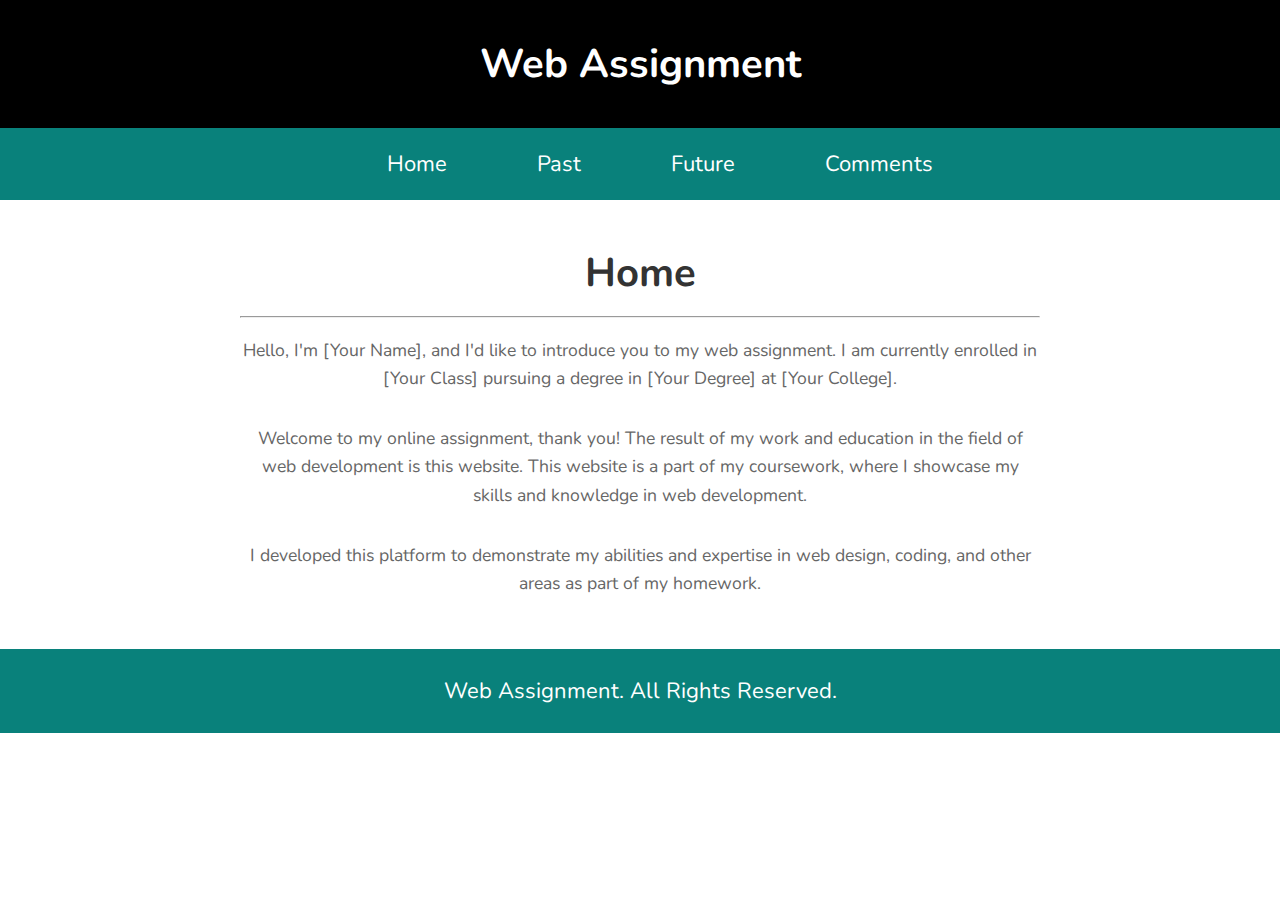
<file: index.html>
<!DOCTYPE html>
<html lang="en">
<head>
    <meta charset="UTF-8">
    <meta name="viewport" content="width=device-width, initial-scale=1.0">
    <link rel="stylesheet" href="websystems.css">
    <link rel="preconnect" href="https://fonts.googleapis.com">
    <link rel="preconnect" href="https://fonts.gstatic.com" crossorigin>
    <link href="https://fonts.googleapis.com/css2?family=Anton&family=Jost&family=Libre+Baskerville&family=Nunito&family=Roboto:wght@300&family=Russo+One&display=swap" rel="stylesheet">
    <title>Home</title>
</head>
<body>
    <div class="top-head">
        <h1>Web Assignment</h1>
    </div>
    <header>
        <nav>
            <ul>
                <li><a href="index.html">Home</a></li>
                <li><a href="past.html">Past</a></li>
                <li><a href="future.html">Future</a></li>
                <li><a href="comments.html">Comments</a></li>
            </ul>
        </nav>
    </header>
    <main>
        <div class="intro-content">
            <h1>Home</h1>
            <hr>
            <p>Hello, I'm [Your Name], and I'd like to introduce you to my web assignment. I am currently enrolled in [Your Class] pursuing a degree in [Your Degree] at [Your College].</p>
            <p>Welcome to my online assignment, thank you! The result of my work and education in the field of web development is this website. This website is a part of my coursework, where I showcase my skills and knowledge in web development.</p>
            <p>I developed this platform to demonstrate my abilities and expertise in web design, coding, and other areas as part of my homework.</p>
        </div>
    </main>
    <footer>
        <p id="footer-p">Web Assignment. All Rights Reserved.</p>
    </footer>
</body>
</html>
</file>
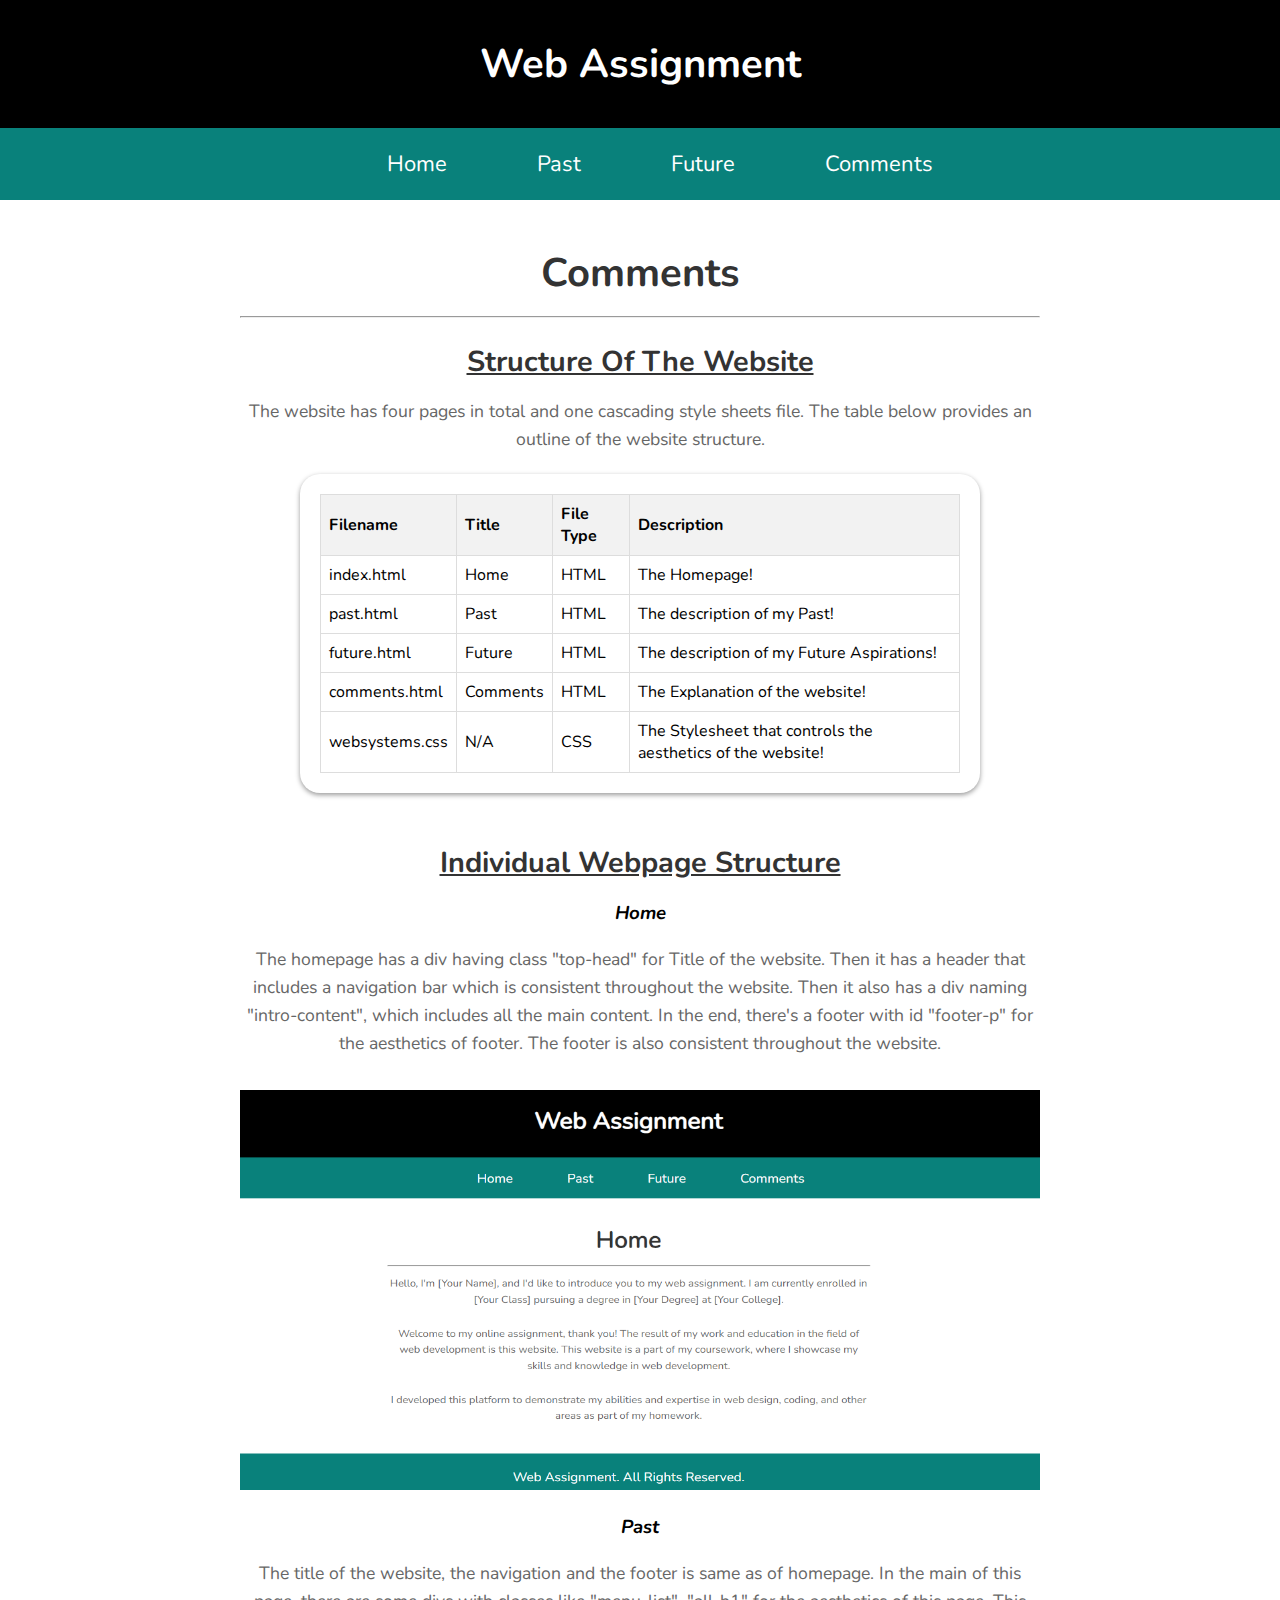
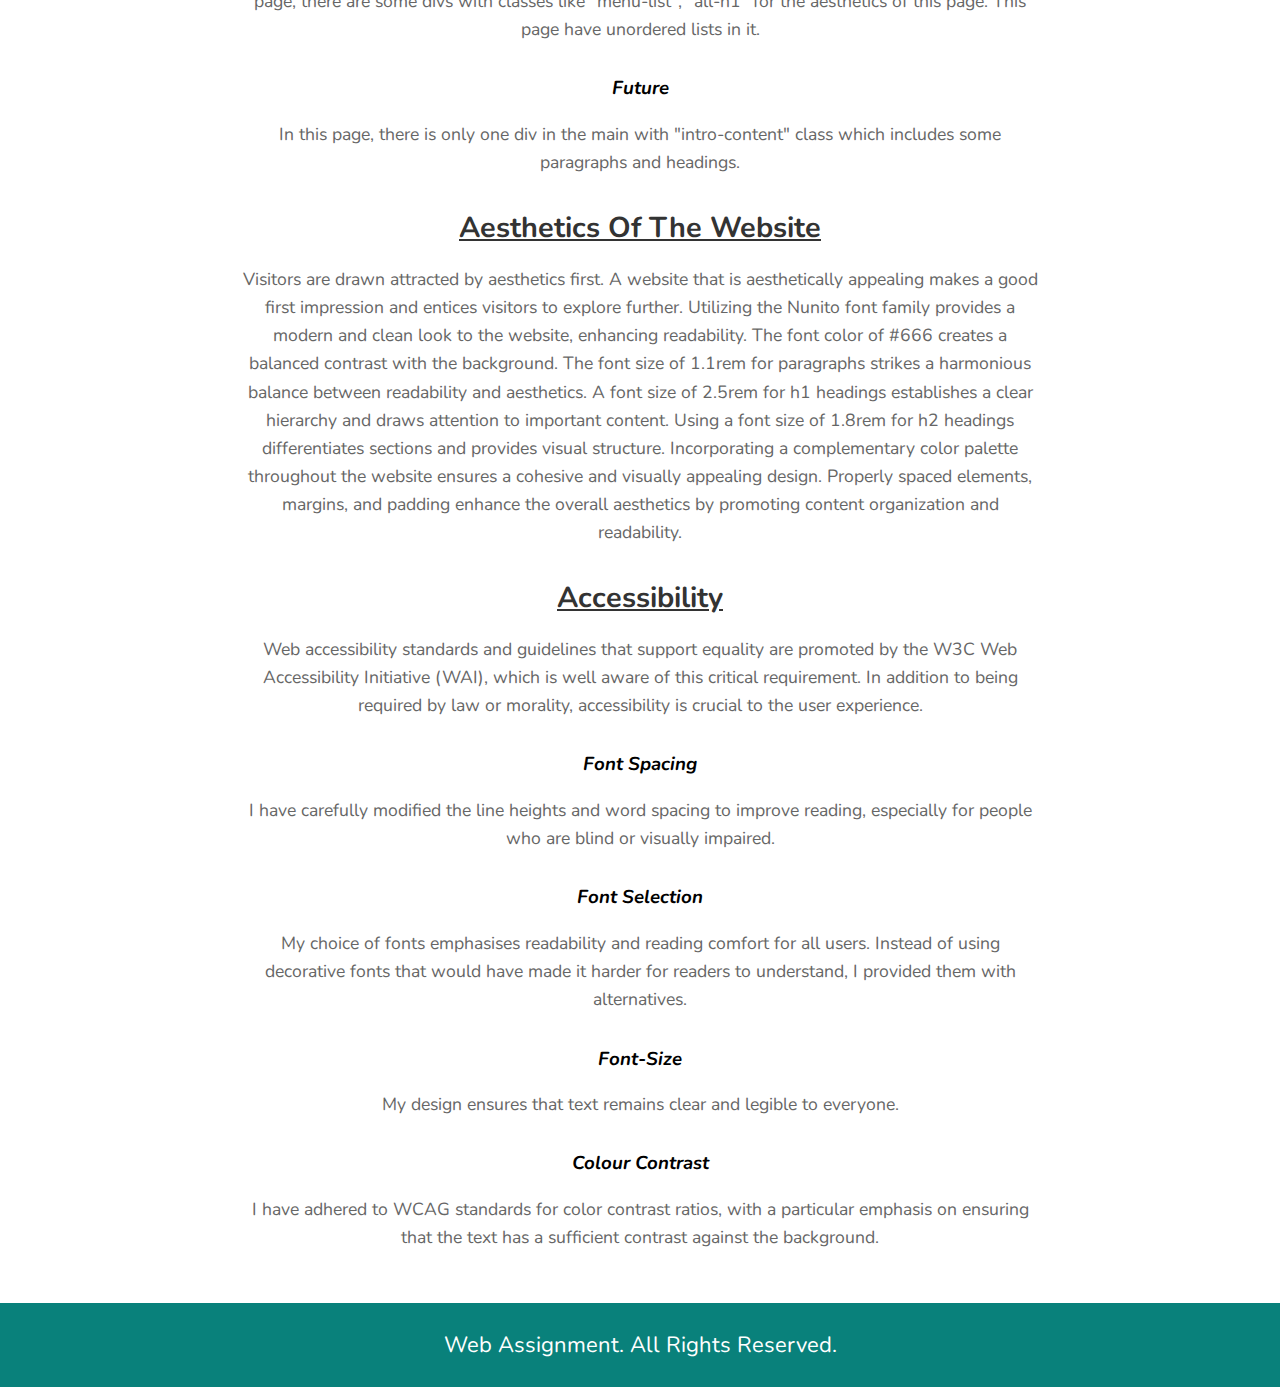
<file: comments.html>
<!DOCTYPE html>
<html lang="en">
<head>
    <meta charset="UTF-8">
    <meta name="viewport" content="width=device-width, initial-scale=1.0">
    <link rel="stylesheet" href="websystems.css">
    <link rel="preconnect" href="https://fonts.googleapis.com">
    <link rel="preconnect" href="https://fonts.gstatic.com" crossorigin>
    <link href="https://fonts.googleapis.com/css2?family=Anton&family=Jost&family=Libre+Baskerville&family=Nunito&family=Roboto:wght@300&family=Russo+One&display=swap" rel="stylesheet">
    <title>Comments</title>
</head>
<body>
    <div class="top-head">
        <h1>Web Assignment</h1>
    </div>
    <header>
        <nav>
            <ul>
                <li><a href="index.html">Home</a></li>
                <li><a href="past.html">Past</a></li>
                <li><a href="future.html">Future</a></li>
                <li><a href="comments.html">Comments</a></li>
            </ul>
        </nav>
    </header>
    <main>
        <div class="intro-content">
            <h1>Comments</h1>
            <hr>
            <h2>Structure Of The Website</h2>
            <span>The website has four pages in total and one cascading style sheets file. The table below provides an outline of the website structure.</span>
            <div class="table">
                <table>
                    <tr>
                        <th>Filename</th>
                        <th>Title</th>
                        <th>File Type</th>
                        <th>Description</th>
                    </tr>
                    <tr>
                        <td>index.html</td>
                        <td>Home</td>
                        <td>HTML</td>
                        <td>The Homepage!</td>
                    </tr>
                    <tr>
                        <td>past.html</td>
                        <td>Past</td>
                        <td>HTML</td>
                        <td>The description of my Past!</td>
                    </tr>
                    <tr>
                        <td>future.html</td>
                        <td>Future</td>
                        <td>HTML</td>
                        <td>The description of my Future Aspirations!</td>
                    </tr>
                    <tr>
                        <td>comments.html</td>
                        <td>Comments</td>
                        <td>HTML</td>
                        <td>The Explanation of the website!</td>
                    </tr>
                    <tr>
                        <td>websystems.css</td>
                        <td>N/A</td>
                        <td>CSS</td>
                        <td>The Stylesheet that controls the aesthetics of the website!</td>
                    </tr>
                </table>
            </div>
            <h2>Individual Webpage Structure</h2>
            <h3>Home</h3>
            <p>The homepage has a div having class "top-head" for Title of the website. Then it has a header that includes a navigation bar which is consistent throughout the website. 
                Then it also has a div naming "intro-content", which includes all the main content. In the end, there's a footer with id "footer-p" for the aesthetics of footer. The footer is also consistent throughout the website.
            </p>
            <div id="image">
                <img src="img.png" alt="website view">
            </div>
            <h3>Past</h3>
            <p>
                The title of the website, the navigation and the footer is same as of homepage. In the main of this page, there are some divs with classes like "menu-list", "all-h1" for the aesthetics of this page. This page have unordered lists in it.
            </p>
            <h3>Future</h3>
            <p>
                In this page, there is only one div in the main with "intro-content" class which includes some paragraphs and headings.
            </p>
            <h2>Aesthetics Of The Website</h2>
            <p>Visitors are drawn attracted by aesthetics first. A website that is aesthetically appealing makes a good first
                impression and entices visitors to explore further.
                Utilizing the Nunito font family provides a modern and clean look to the website, enhancing readability.
                The font color of #666 creates a balanced contrast with the background.
                The font size of 1.1rem for paragraphs strikes a harmonious balance between readability and aesthetics.
                A font size of 2.5rem for h1 headings establishes a clear hierarchy and draws attention to important content.
                Using a font size of 1.8rem for h2 headings differentiates sections and provides visual structure.
                Incorporating a complementary color palette throughout the website ensures a cohesive and visually appealing design.
                Properly spaced elements, margins, and padding enhance the overall aesthetics by promoting content organization and
                readability.</p>
            <h2>Accessibility</h2>
            <p>Web accessibility standards and guidelines that support equality are promoted by the W3C Web Accessibility Initiative (WAI), which is well aware of this critical requirement. In addition to being required by law or morality, accessibility is crucial to the user experience.</p>
            <h3>Font Spacing</h3>
            <p>I have carefully modified the line heights and word spacing to improve reading, especially for people who are blind or visually impaired.</p>    
            <h3>Font Selection</h3>
            <p>My choice of fonts emphasises readability and reading comfort for all users. Instead of using decorative fonts that would have made it harder for readers to understand, I provided them with alternatives.</p>
            <h3>Font-Size</h3>
            <p>My design ensures that text remains clear and legible to everyone.</p>
            <h3>Colour Contrast</h3>
            <p>I have adhered to WCAG standards for color contrast ratios, with a particular emphasis on ensuring that the text has a sufficient contrast against the background.</p>
        </div>
    </main>
    <footer>
        <p id="footer-p">Web Assignment. All Rights Reserved.</p>
    </footer>
</body>
</html>
</file>
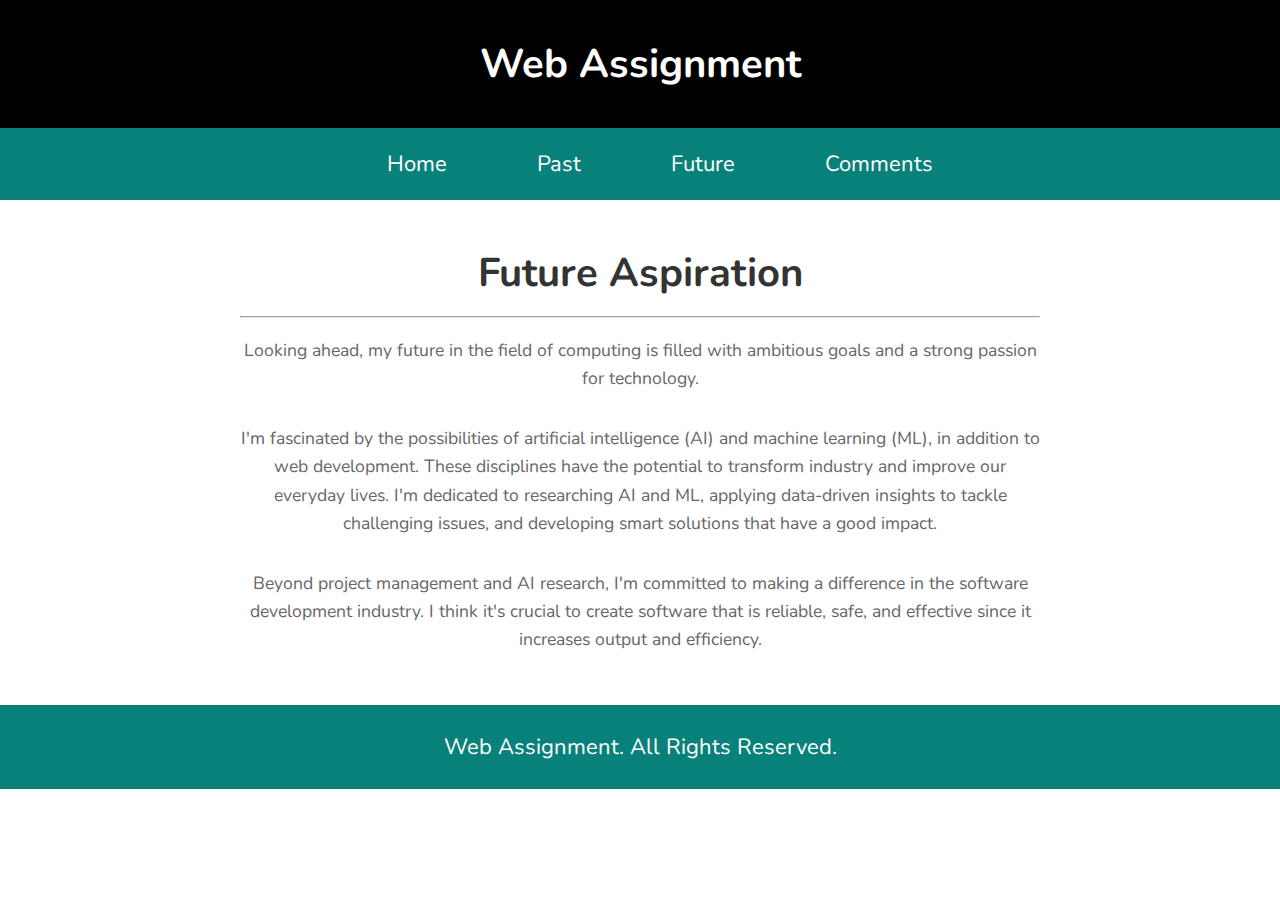
<file: future.html>
<!DOCTYPE html>
<html lang="en">
<head>
    <meta charset="UTF-8">
    <meta name="viewport" content="width=device-width, initial-scale=1.0">
    <link rel="stylesheet" href="websystems.css">
    <link rel="preconnect" href="https://fonts.googleapis.com">
    <link rel="preconnect" href="https://fonts.gstatic.com" crossorigin>
    <link href="https://fonts.googleapis.com/css2?family=Anton&family=Jost&family=Libre+Baskerville&family=Nunito&family=Roboto:wght@300&family=Russo+One&display=swap" rel="stylesheet">
    <title>Future</title>
</head>
<body>
    <div class="top-head">
        <h1>Web Assignment</h1>
    </div>
    <header>
        <nav>
            <ul>
                <li><a href="index.html">Home</a></li>
                <li><a href="past.html">Past</a></li>
                <li><a href="future.html">Future</a></li>
                <li><a href="comments.html">Comments</a></li>
            </ul>
        </nav>
    </header>
    <main>
        <div class="intro-content">
            <h1>Future Aspiration</h1>
            <hr>
            <p>Looking ahead, my future in the field of computing is filled with ambitious goals and a strong passion for technology.</p>
            <p>I'm fascinated by the possibilities of artificial intelligence (AI) and machine learning (ML), in addition to web development. These disciplines have the potential to transform industry and improve our everyday lives. I'm dedicated to researching AI and ML, applying data-driven insights to tackle challenging issues, and developing smart solutions that have a good impact.</p>
            <p>Beyond project management and AI research, I'm committed to making a difference in the software development industry. I think it's crucial to create software that is reliable, safe, and effective since it increases output and efficiency.</p>
        </div>
    </main>
    <footer>
        <p id="footer-p">Web Assignment. All Rights Reserved.</p>
    </footer>
</body>
</html>
</file>
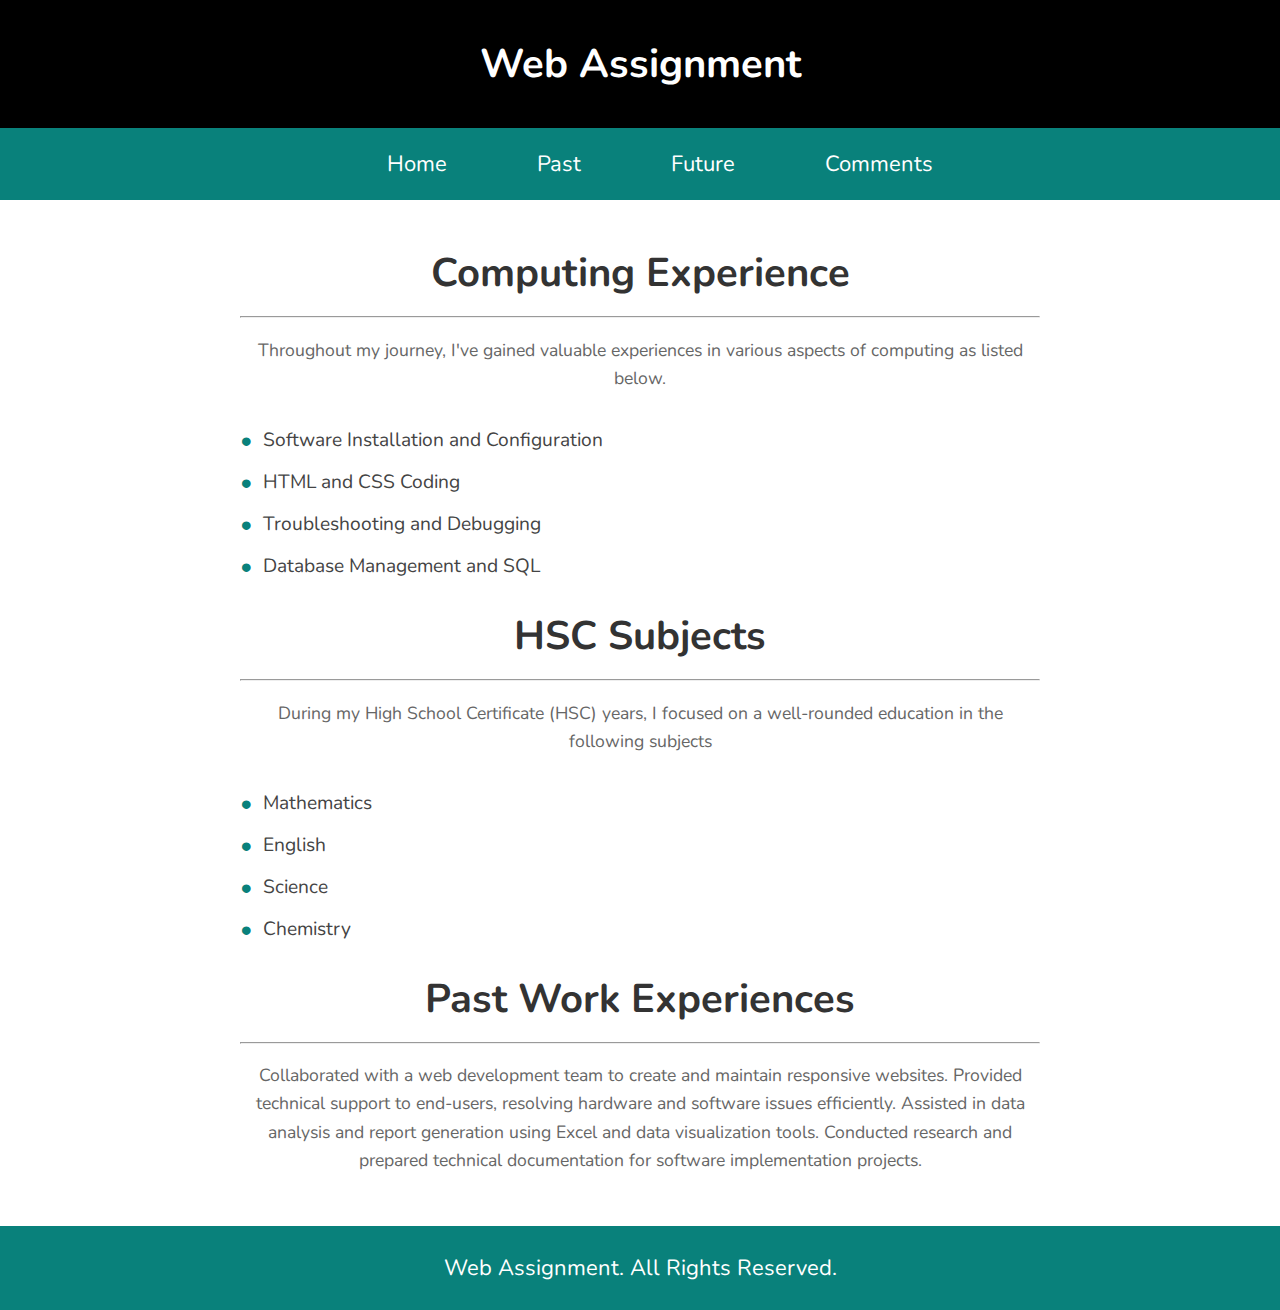
<file: past.html>
<!DOCTYPE html>
<html lang="en">
<head>
    <meta charset="UTF-8">
    <meta name="viewport" content="width=device-width, initial-scale=1.0">
    <link rel="stylesheet" href="websystems.css">
    <link rel="preconnect" href="https://fonts.googleapis.com">
    <link rel="preconnect" href="https://fonts.gstatic.com" crossorigin>
    <link href="https://fonts.googleapis.com/css2?family=Anton&family=Jost&family=Libre+Baskerville&family=Nunito&family=Roboto:wght@300&family=Russo+One&display=swap" rel="stylesheet">
    <title>Past</title>
</head>
<body>
    <div class="top-head">
        <h1>Web Assignment</h1>
    </div>
    <header>
        <nav>
            <ul>
                <li><a href="index.html">Home</a></li>
                <li><a href="past.html">Past</a></li>
                <li><a href="future.html">Future</a></li>
                <li><a href="comments.html">Comments</a></li>
            </ul>
        </nav>
    </header>
    <main>
        <div class="intro-content">
            <h1 class="all-h1">Computing Experience</h1>
            <hr>
            <p>Throughout my journey, I've gained valuable experiences in various aspects of computing as listed below.</p>
            <ul class="list">
                <li>Software Installation and Configuration</li>
                <li>HTML and CSS Coding</li>
                <li>Troubleshooting and Debugging</li>
                <li>Database Management and SQL</li>
            </ul>
            <h1 class="all-h1">HSC Subjects</h1>
            <hr>
            <p>During my High School Certificate (HSC) years, I focused on a well-rounded education in the following subjects</p>
            <ul class="list">
                <li>Mathematics</li>
                <li>English</li>
                <li>Science</li>
                <li>Chemistry</li>
            </ul>
            <h1 class="all-h1">Past Work Experiences</h1>
            <hr>
            <p>Collaborated with a web development team to create and maintain responsive websites.
                Provided technical support to end-users, resolving hardware and software issues efficiently.
                Assisted in data analysis and report generation using Excel and data visualization tools.
                Conducted research and prepared technical documentation for software implementation projects.</p>
        </div>
    </main>
    <footer>
        <p id="footer-p">Web Assignment. All Rights Reserved.</p>
    </footer>
</body>
</html>
</file>
<file: websystems.css>
body {
    margin: 0;
    padding: 0;
    font-family: 'Nunito', 'Times New Roman', Times, serif;
}

/* .../Top-Head\... */
.top-head {
    background-color: black;
    padding: 10px;
}

.top-head h1 {
    font-size: 40px;
    color: #fff;
    text-align: center;
}

/* .../Header\... */
header {
    background-color: #09817b;
    padding: 5px;
}

nav ul {
    list-style: none;
    display: flex;
    justify-content: center;
}

nav ul li {
    margin: 0 40px;
    font-size: 22px;
}

nav ul li a {
    color: #fff;
    text-decoration: none;
    padding: 5px;
}

nav ul li a:hover {
    background-color: black;
    transition: 0.2s;
    padding: 10px 20px;
    border-radius: 20px;
}

/* .../Footer\... */
footer {
    background-color: #09817b;
    padding: 5px;
}

#footer-p {
    text-align: center;
    color: #fff;
    font-size: 22px;
}

/* .../Main\... */
main {
    padding: 10px;
    margin: 10px;
}

.intro-content {
    max-width: 800px;
    margin: 0 auto;
    text-align: center;
}

.intro-content h1 {
    font-size: 2.5rem;
    margin-bottom: 1rem;
    color: #333;
}

.intro-content p {
    font-size: 1.1rem;
    color: #666;
    margin-bottom: 2rem;
    line-height: 1.6;
}

.list {
    list-style: none;
    padding: 0;
    margin: 0;
}

.list li {
    display: flex;
    align-items: center;
    font-size: 1.2rem;
    color: #444;
    margin: 10px 0;
}

.list li::before {
    content: "\2022";
    font-size: 1.5rem;
    color: #09817b;
    margin-right: 10px;
}

h2 { 
    font-size: 1.8rem;
    margin-bottom: 1rem;
    color: #333;
    text-decoration: underline;
}    

.table {
    width: 80%;
    margin: 0 auto;
    padding: 20px;
    background-color: #ffffff;
    border-radius: 20px;
    box-shadow: 0 2px 5px rgba(0.3, 0.3, 0.3, 0.4);
    margin-bottom: 50px;
    margin-top: 20px;
}

table {
    width: 100%;
    border-collapse: collapse;
    background-color: #fff;
}

th, td {
    border: 1px solid #dddddd;
    text-align: left;
    padding: 8px;
}

th {
    background-color: #f2f2f2;
}

span {
    font-size: 1.1rem;
    color: #666;
    line-height: 1.6;
}

h3 {
    font-style: italic;
}

#image {
    margin: 0 auto;
}

img {
    width: 100%;
    height: 400px;
}

/* .../Media Queries\... */
@media screen and (max-width: 768px) {
    .top-head h1 {
        font-size: 20px;
    }

    header {
        padding: 3px;
    }

    nav ul li {
        margin: 0;
        padding: 1px;
        font-size: 16px;
    }

    nav ul li a {
        margin: 5px 0;
    }

    .intro-content h1 {
        font-size: 1.6rem;
    }

    .intro-content p {
        font-size: 15px;
    }

    .list li {
        font-size: 1rem;
    }

    h2 { 
        font-size: 1.5rem;
    }    

    .table {
        font-size: 12px;
        width: 100%;
        padding: 10px;
        margin-bottom: 20px;
        margin-top: 10px;
    }

    img {
        height: auto;
    }

    #footer-p {
        font-size: 1rem;
    }

    footer {
        padding: 3px;
    }
}
</file>
